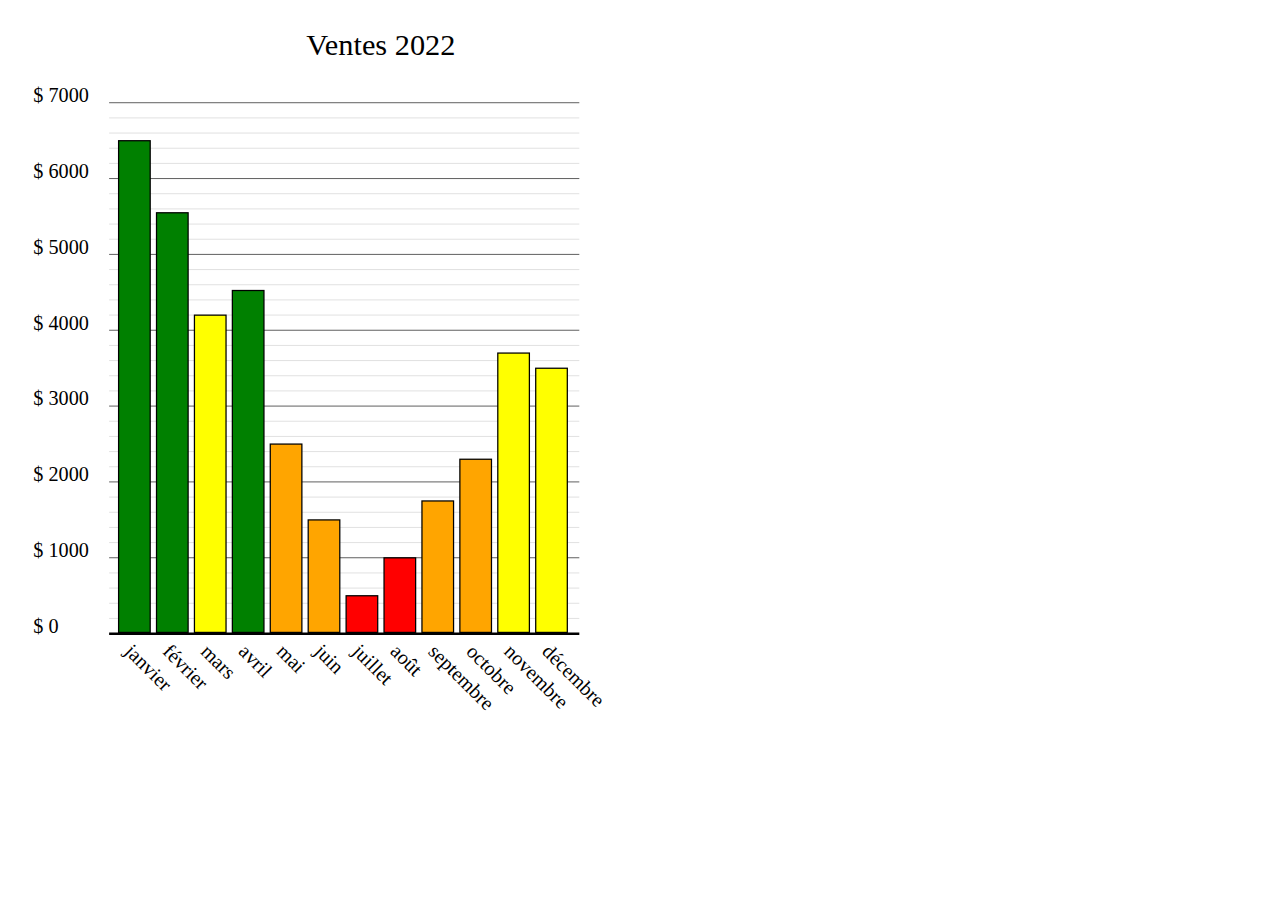
<file: wwwroot/graphique/index.html>
<!DOCTYPE html>
<html lang="fr">
<head>
    <meta charset="UTF-8">
    <meta http-equiv="X-UA-Compatible" content="IE=edge">
    <meta name="viewport" content="width=device-width, initial-scale=1.0">
    <script src="https://ajax.googleapis.com/ajax/libs/jquery/3.6.1/jquery.min.js"></script>
    <script defer src="script.js"></script>
    <title>Diagramme</title>
</head>
<body>
    <div id="graphContainer" style="margin:auto;"></div>
</body>
</html>
</file>
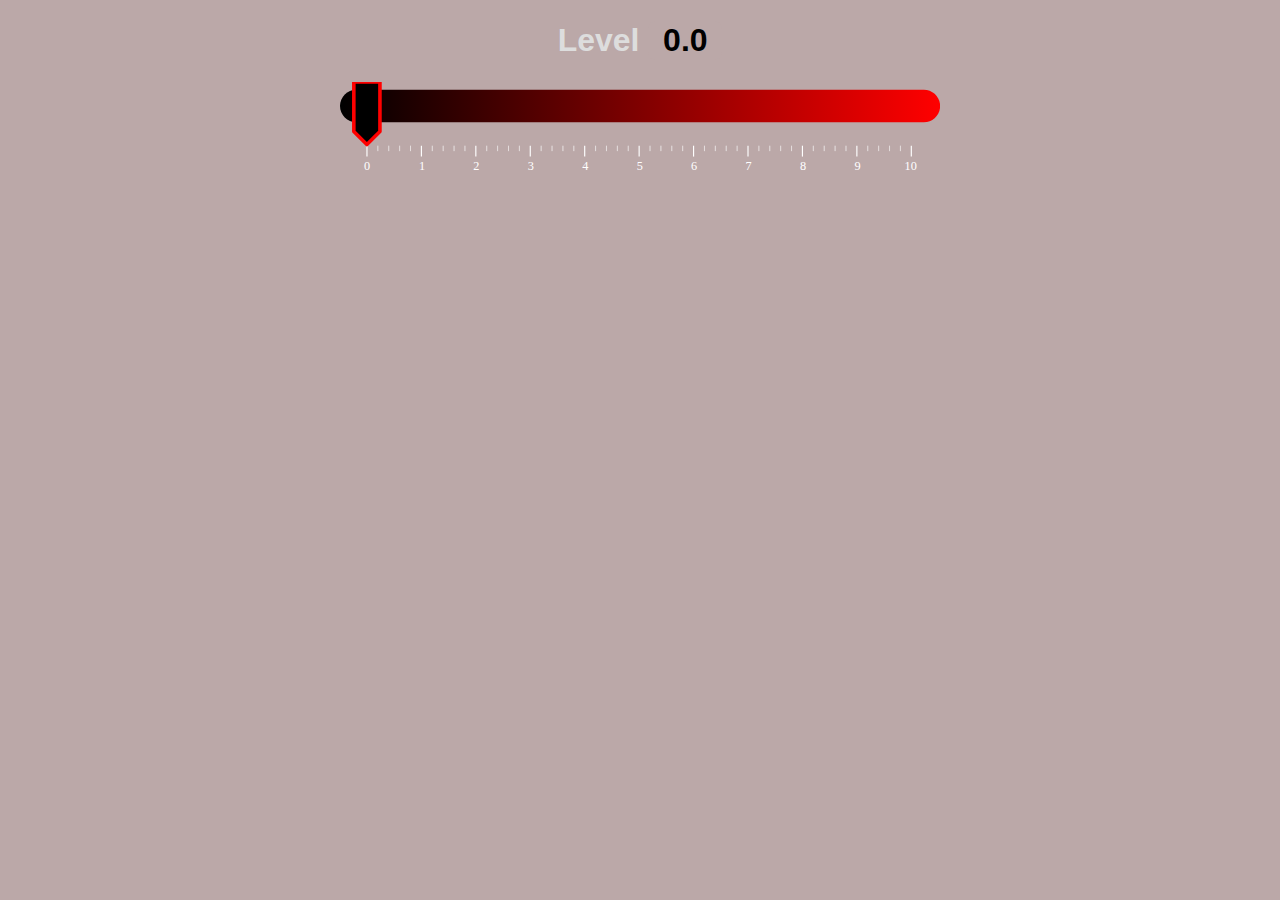
<file: wwwroot/trackbar/index.html>
<!DOCTYPE html>
<html>
<header>
    <link rel="stylesheet" href="style.css">
    <script src="script/jquery-3.4.1.min.js"></script>
    <script defer src="script/index.js"></script>
</header>
<body>
    <div id="trackBarContainer" style="width:600px;">
        <h1>Level <input type="text" id="level" value="0.0" /></h1>
        <svg id="trackbar" viewBox="0 0 1562 255">
            <defs>
                <linearGradient id="grad1" x1="0%" y1="0%" x2="100%" y2="0%">
                    <stop offset="0%" style="stop-color:rgb(0, 0, 0);stop-opacity:1" />
                    <stop offset="100%" style="stop-color:rgb(255,0,0);stop-opacity:1" />
                </linearGradient> 
            </defs>
            <path id="bar" fill="url(#grad1)" d="M42.486,104.96C19.021,104.96,0,85.939,0,62.474C0,39.01,19.021,19.988,42.486,19.988h1477.6 c23.465,0,42.486,19.022,42.486,42.486c0,23.465-19.021,42.486-42.486,42.486H42.486z" />
            <g id="smallTicks">
                <line fill="none" x1="98.555" y1="165.857" x2="98.555" y2="180.03" />
                <line fill="none" x1="126.901" y1="165.857" x2="126.901" y2="180.03" />
                <line fill="none" x1="98.555" y1="180.03" x2="98.555" y2="165.857" />
                <line fill="none" x1="155.248" y1="165.857" x2="155.248" y2="180.03" />
                <line fill="none" x1="126.901" y1="180.03" x2="126.901" y2="165.857" />
                <line fill="none" x1="183.595" y1="165.857" x2="183.595" y2="180.03" />
                <line fill="none" x1="155.248" y1="180.03" x2="155.248" y2="165.857" />
                <line fill="none" x1="183.595" y1="180.03" x2="183.595" y2="165.857" />
                <line fill="none" x1="240.287" y1="165.857" x2="240.287" y2="180.03" />
                <line fill="none" x1="268.634" y1="165.857" x2="268.634" y2="180.03" />
                <line fill="none" x1="240.287" y1="180.03" x2="240.287" y2="165.857" />
                <line fill="none" x1="296.98" y1="165.857" x2="296.98" y2="180.03" />
                <line fill="none" x1="268.634" y1="180.03" x2="268.634" y2="165.857" />
                <line fill="none" x1="325.327" y1="165.857" x2="325.327" y2="180.03" />
                <line fill="none" x1="296.98" y1="180.03" x2="296.98" y2="165.857" />
                <line fill="none" x1="325.327" y1="180.03" x2="325.327" y2="165.857" />
                <line fill="none" x1="382.02" y1="165.857" x2="382.02" y2="180.03" />
                <line fill="none" x1="410.366" y1="165.857" x2="410.366" y2="180.03" />
                <line fill="none" x1="382.02" y1="180.03" x2="382.02" y2="165.857" />
                <line fill="none" x1="438.713" y1="165.857" x2="438.713" y2="180.03" />
                <line fill="none" x1="410.366" y1="180.03" x2="410.366" y2="165.857" />
                <line fill="none" x1="467.06" y1="165.857" x2="467.06" y2="180.03" />
                <line fill="none" x1="438.713" y1="180.03" x2="438.713" y2="165.857" />
                <line fill="none" x1="467.06" y1="180.03" x2="467.06" y2="165.857" />
                <line fill="none" x1="523.752" y1="165.857" x2="523.752" y2="180.03" />
                <line fill="none" x1="552.099" y1="165.857" x2="552.099" y2="180.03" />
                <line fill="none" x1="523.752" y1="180.03" x2="523.752" y2="165.857" />
                <line fill="none" x1="580.445" y1="165.857" x2="580.445" y2="180.03" />
                <line fill="none" x1="552.099" y1="180.03" x2="552.099" y2="165.857" />
                <line fill="none" x1="608.792" y1="165.857" x2="608.792" y2="180.03" />
                <line fill="none" x1="580.445" y1="180.03" x2="580.445" y2="165.857" />
                <line fill="none" x1="608.792" y1="180.03" x2="608.792" y2="165.857" />
                <line fill="none" x1="665.484" y1="165.857" x2="665.484" y2="180.03" />
                <line fill="none" x1="693.831" y1="165.857" x2="693.831" y2="180.03" />
                <line fill="none" x1="665.484" y1="180.03" x2="665.484" y2="165.857" />
                <line fill="none" x1="722.178" y1="165.857" x2="722.178" y2="180.03" />
                <line fill="none" x1="693.831" y1="180.03" x2="693.831" y2="165.857" />
                <line fill="none" x1="750.524" y1="165.857" x2="750.524" y2="180.03" />
                <line fill="none" x1="722.178" y1="180.03" x2="722.178" y2="165.857" />
                <line fill="none" x1="750.524" y1="180.03" x2="750.524" y2="165.857" />
                <line fill="none" x1="807.216" y1="165.857" x2="807.216" y2="180.03" />
                <line fill="none" x1="835.563" y1="165.857" x2="835.563" y2="180.03" />
                <line fill="none" x1="807.216" y1="180.03" x2="807.216" y2="165.857" />
                <line fill="none" x1="863.91" y1="165.857" x2="863.91" y2="180.03" />
                <line fill="none" x1="835.563" y1="180.03" x2="835.563" y2="165.857" />
                <line fill="none" x1="892.256" y1="165.857" x2="892.256" y2="180.03" />
                <line fill="none" x1="863.91" y1="180.03" x2="863.91" y2="165.857" />
                <line fill="none" x1="892.256" y1="180.03" x2="892.256" y2="165.857" />
                <line fill="none" x1="948.949" y1="165.857" x2="948.949" y2="180.03" />
                <line fill="none" x1="977.295" y1="165.857" x2="977.295" y2="180.03" />
                <line fill="none" x1="948.949" y1="180.03" x2="948.949" y2="165.857" />
                <line fill="none" x1="1005.642" y1="165.857" x2="1005.642" y2="180.03" />
                <line fill="none" x1="977.295" y1="180.03" x2="977.295" y2="165.857" />
                <line fill="none" x1="1033.989" y1="165.857" x2="1033.989" y2="180.03" />
                <line fill="none" x1="1005.642" y1="180.03" x2="1005.642" y2="165.857" />
                <line fill="none" x1="1033.989" y1="180.03" x2="1033.989" y2="165.857" />
                <line fill="none" x1="1090.681" y1="165.857" x2="1090.681" y2="180.03" />
                <line fill="none" x1="1119.028" y1="165.857" x2="1119.028" y2="180.03" />
                <line fill="none" x1="1090.681" y1="180.03" x2="1090.681" y2="165.857" />
                <line fill="none" x1="1147.375" y1="165.857" x2="1147.375" y2="180.03" />
                <line fill="none" x1="1119.028" y1="180.03" x2="1119.028" y2="165.857" />
                <line fill="none" x1="1175.721" y1="165.857" x2="1175.721" y2="180.03" />
                <line fill="none" x1="1147.375" y1="180.03" x2="1147.375" y2="165.857" />
                <line fill="none" x1="1175.721" y1="180.03" x2="1175.721" y2="165.857" />
                <line fill="none" x1="1232.414" y1="165.857" x2="1232.414" y2="180.03" />
                <line fill="none" x1="1260.76" y1="165.857" x2="1260.76" y2="180.03" />
                <line fill="none" x1="1232.414" y1="180.03" x2="1232.414" y2="165.857" />
                <line fill="none" x1="1289.107" y1="165.857" x2="1289.107" y2="180.03" />
                <line fill="none" x1="1260.76" y1="180.03" x2="1260.76" y2="165.857" />
                <line fill="none" x1="1317.454" y1="165.857" x2="1317.454" y2="180.03" />
                <line fill="none" x1="1289.107" y1="180.03" x2="1289.107" y2="165.857" />
                <line fill="none" x1="1317.454" y1="180.03" x2="1317.454" y2="165.857" />
                <line fill="none" x1="1374.146" y1="165.857" x2="1374.146" y2="180.03" />
                <line fill="none" x1="1402.493" y1="165.857" x2="1402.493" y2="180.03" />
                <line fill="none" x1="1374.146" y1="180.03" x2="1374.146" y2="165.857" />
                <line fill="none" x1="1430.839" y1="165.857" x2="1430.839" y2="180.03" />
                <line fill="none" x1="1402.493" y1="180.03" x2="1402.493" y2="165.857" />
                <line fill="none" x1="1459.186" y1="165.857" x2="1459.186" y2="180.03" />
                <line fill="none" x1="1430.839" y1="180.03" x2="1430.839" y2="165.857" />
                <line fill="none" x1="1459.186" y1="180.03" x2="1459.186" y2="165.857" />
            </g>
            <g id="bigTicks">
                <line fill="none" x1="70.208" y1="194.204" x2="70.208" y2="165.857" />
                <line fill="none" x1="211.94" y1="194.204" x2="211.94" y2="165.857" />
                <line fill="none" x1="353.673" y1="194.204" x2="353.673" y2="165.857" />
                <line fill="none" x1="495.405" y1="194.204" x2="495.405" y2="165.857" />
                <line fill="none" x1="637.138" y1="194.204" x2="637.138" y2="165.857" />
                <line fill="none" x1="778.87" y1="194.204" x2="778.87" y2="165.857" />
                <line fill="none" x1="920.602" y1="194.204" x2="920.602" y2="165.857" />
                <line fill="none" x1="1062.334" y1="194.204" x2="1062.334" y2="165.857" />
                <line fill="none" x1="1204.067" y1="194.204" x2="1204.067" y2="165.857" />
                <line fill="none" x1="1345.799" y1="194.204" x2="1345.799" y2="165.857" />
                <line fill="none" x1="1487.532" y1="194.204" x2="1487.532" y2="165.857" />
            </g>
            <polygon id="cursor" fill="none"
                points="104,129 104,0 36,0 36,129 70,163 104,129 " />
            <g id="units">
                <text transform="matrix(1 0 0 1 62.7285 230)" font-family="'ArialNarrow'">0</text>
                <text transform="matrix(1 0 0 1 205.4609 230)" font-family="'ArialNarrow'">1</text>
                <text transform="matrix(1 0 0 1 347.1929 230)" font-family="'ArialNarrow'">2</text>
                <text transform="matrix(1 0 0 1 488.9253 230)" font-family="'ArialNarrow'">3</text>
                <text transform="matrix(1 0 0 1 630.6577 230)" font-family="'ArialNarrow'">4</text>
                <text transform="matrix(1 0 0 1 772.3901 230)" font-family="'ArialNarrow'">5</text>
                <text transform="matrix(1 0 0 1 914.1221 230)" font-family="'ArialNarrow'">6</text>
                <text transform="matrix(1 0 0 1 1055.8545 230)" font-family="'ArialNarrow'">7</text>
                <text transform="matrix(1 0 0 1 1197.5869 230)" font-family="'ArialNarrow'">8</text>
                <text transform="matrix(1 0 0 1 1339.3193 230)" font-family="'ArialNarrow'">9</text>
                <text transform="matrix(1 0 0 1 1470.0513 230)" font-family="'ArialNarrow'">10</text>
            </g>
        </svg>        
    </div>
</body>
<script>

</script>
</html>
</file>
<file: wwwroot/trackbar/style.css>
body {
    margin: 0;
    background: rgb(187, 168, 168);
    text-align: center;
    color: #ddd;
    font-family: Signika Negative, Asap, sans-serif;
}
#trackBarContainer,
svg {
    display: block;
    position: relative;
    margin: 20px auto;
}
#cursor {
    fill:rgb(0, 0, 0);
    stroke-width: 7pt;
    stroke:rgb(255, 0, 0);
    stroke-linejoin: round;
    cursor:grab;
}
#units {
    font-size: 2em;
    fill: white;
    user-select: none;
}
#bigTicks {
    stroke-width: 3px;
    stroke:white;
}
#smallTicks {
    stroke-width: 1px;
    stroke:white;
}
#level {
    font-size: 1em;
    font-weight: bold;
    width: 70px;
    border: rgb(187, 168, 168);
    border-radius: 8px;
    text-align: center;
    background: rgb(187, 168, 168);
}
</file>
